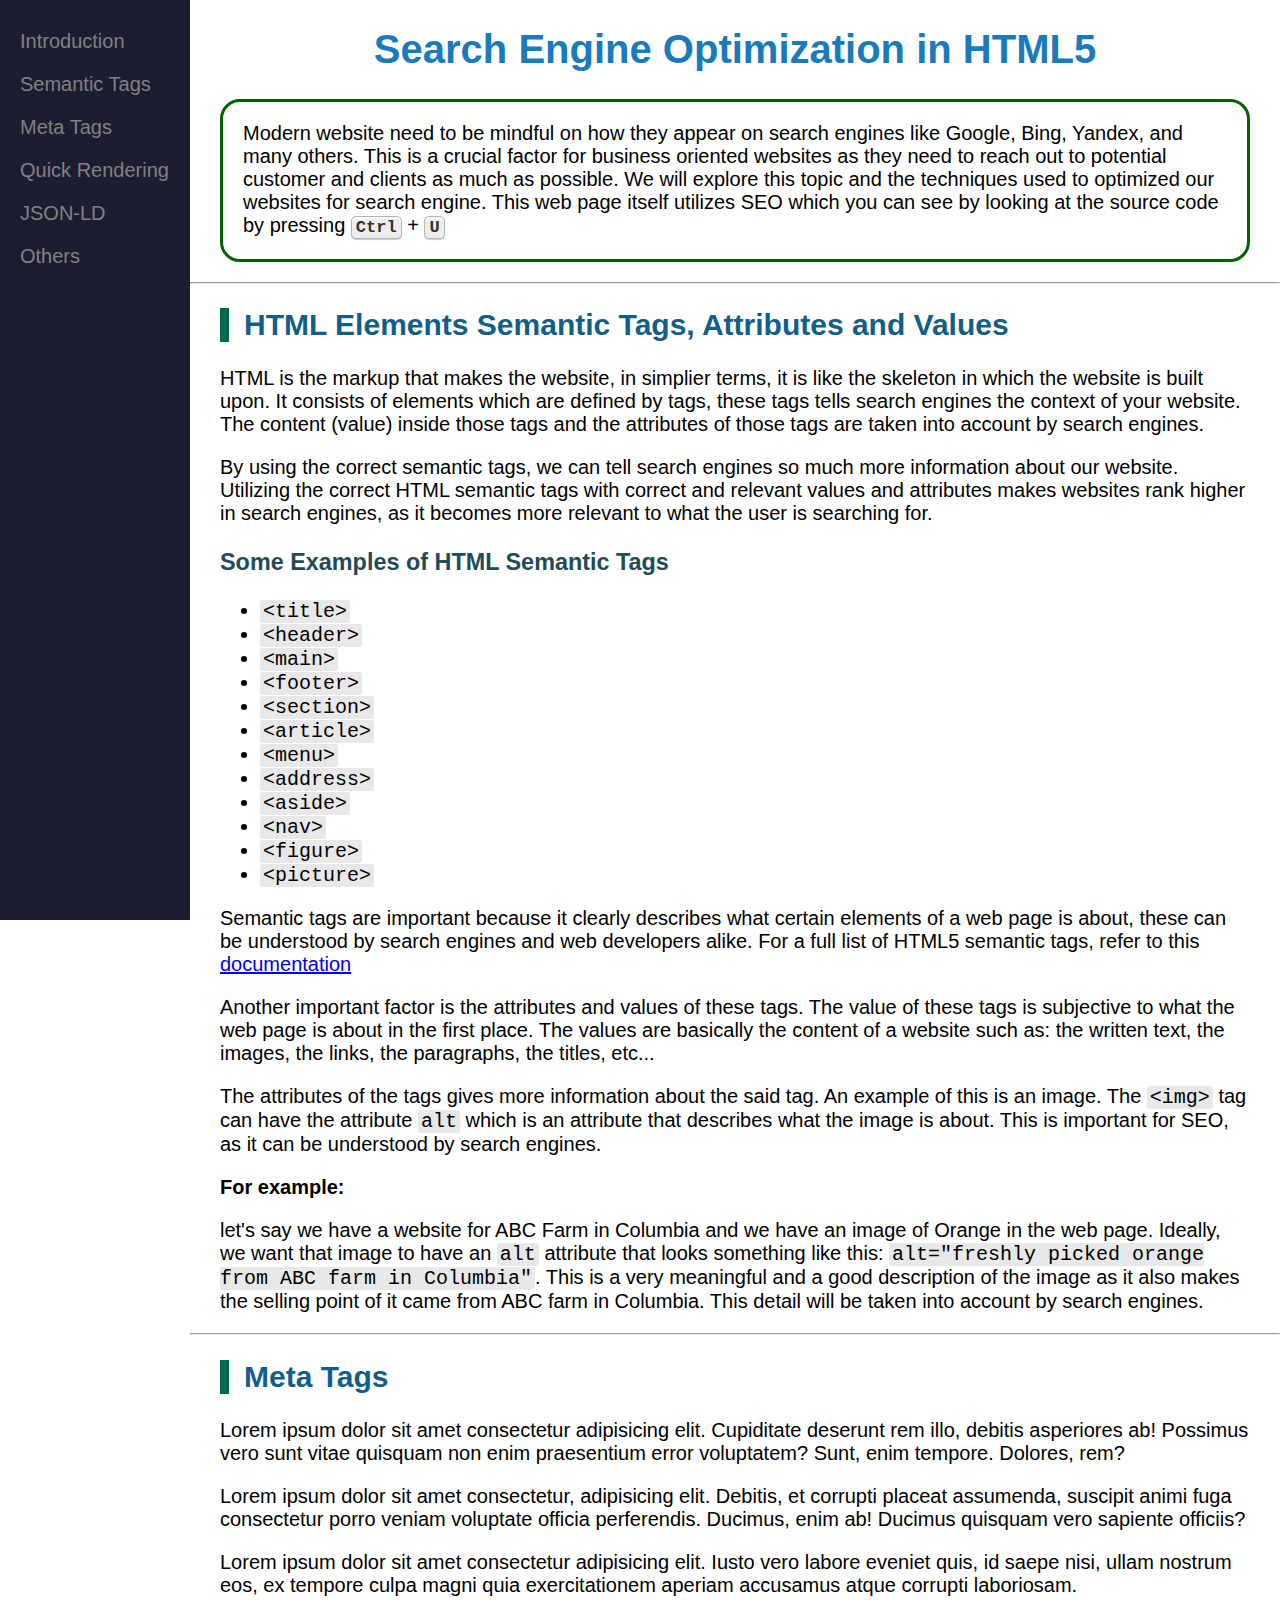
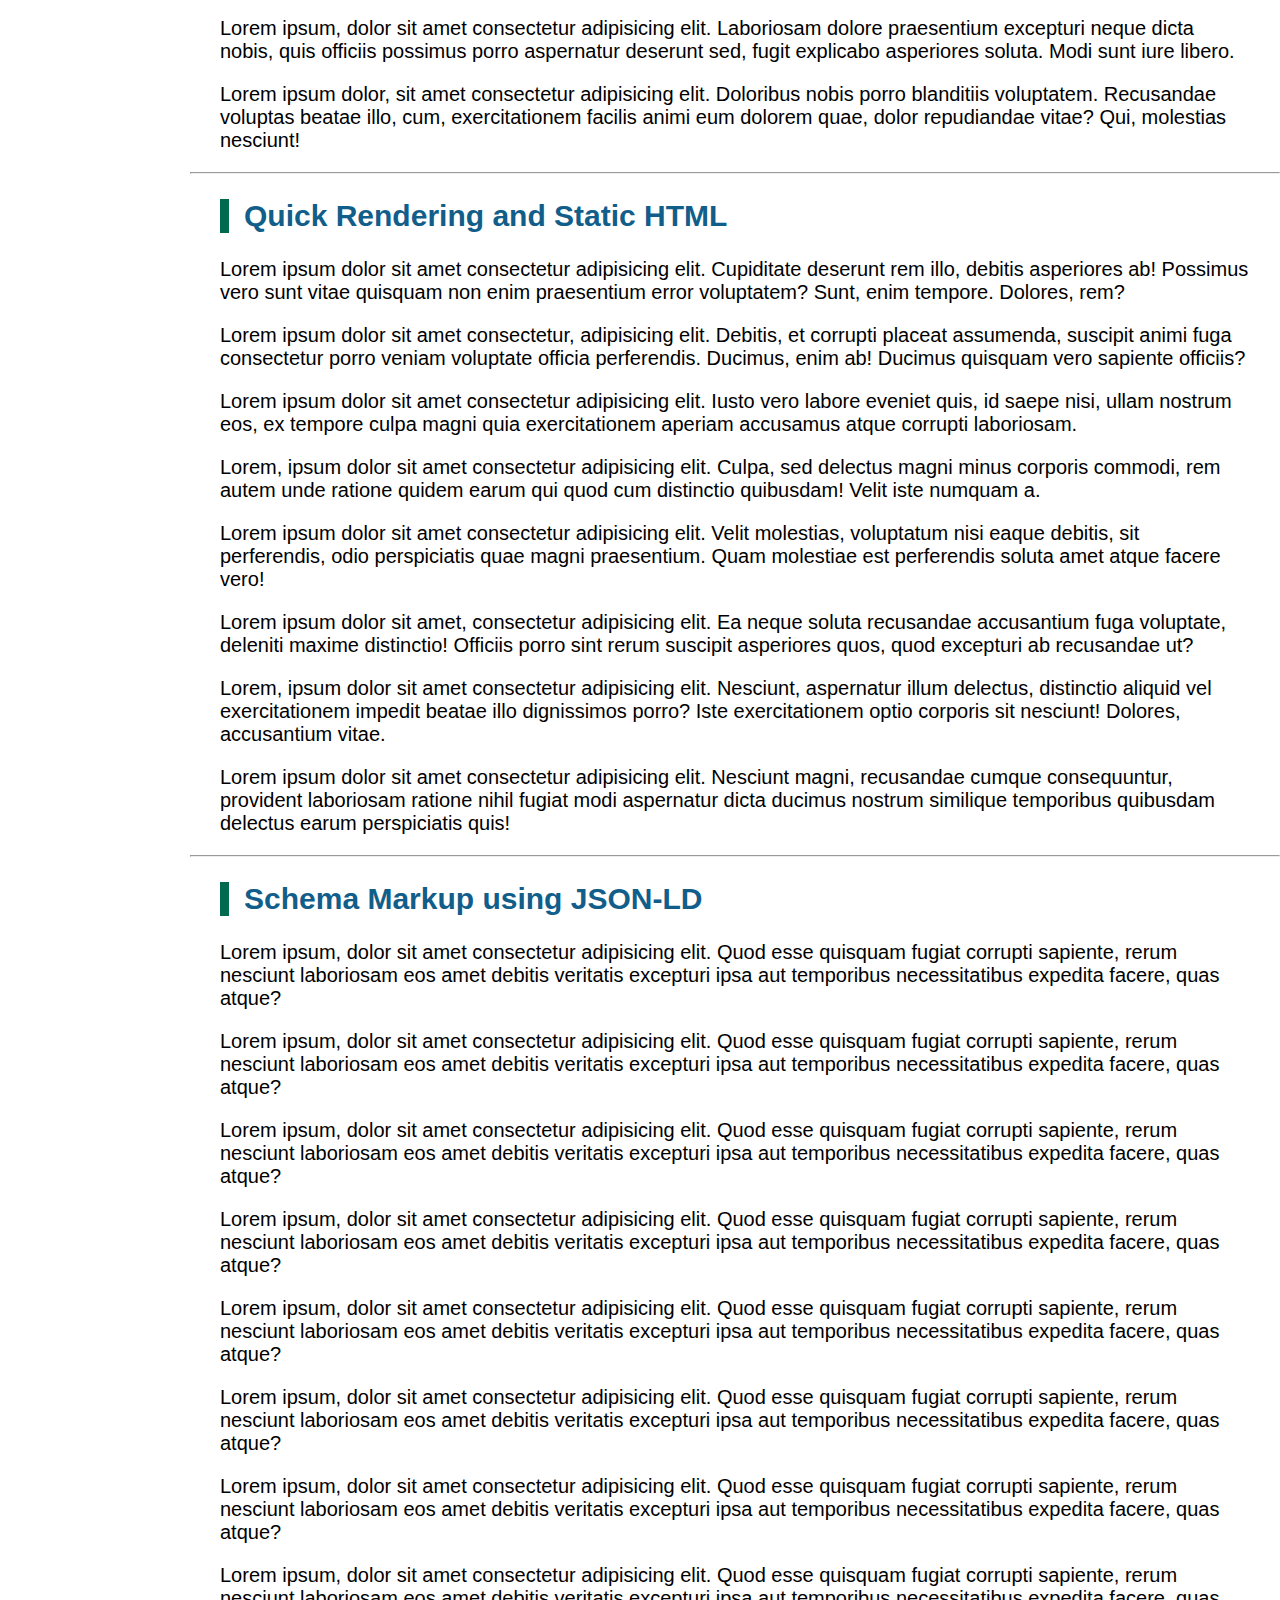
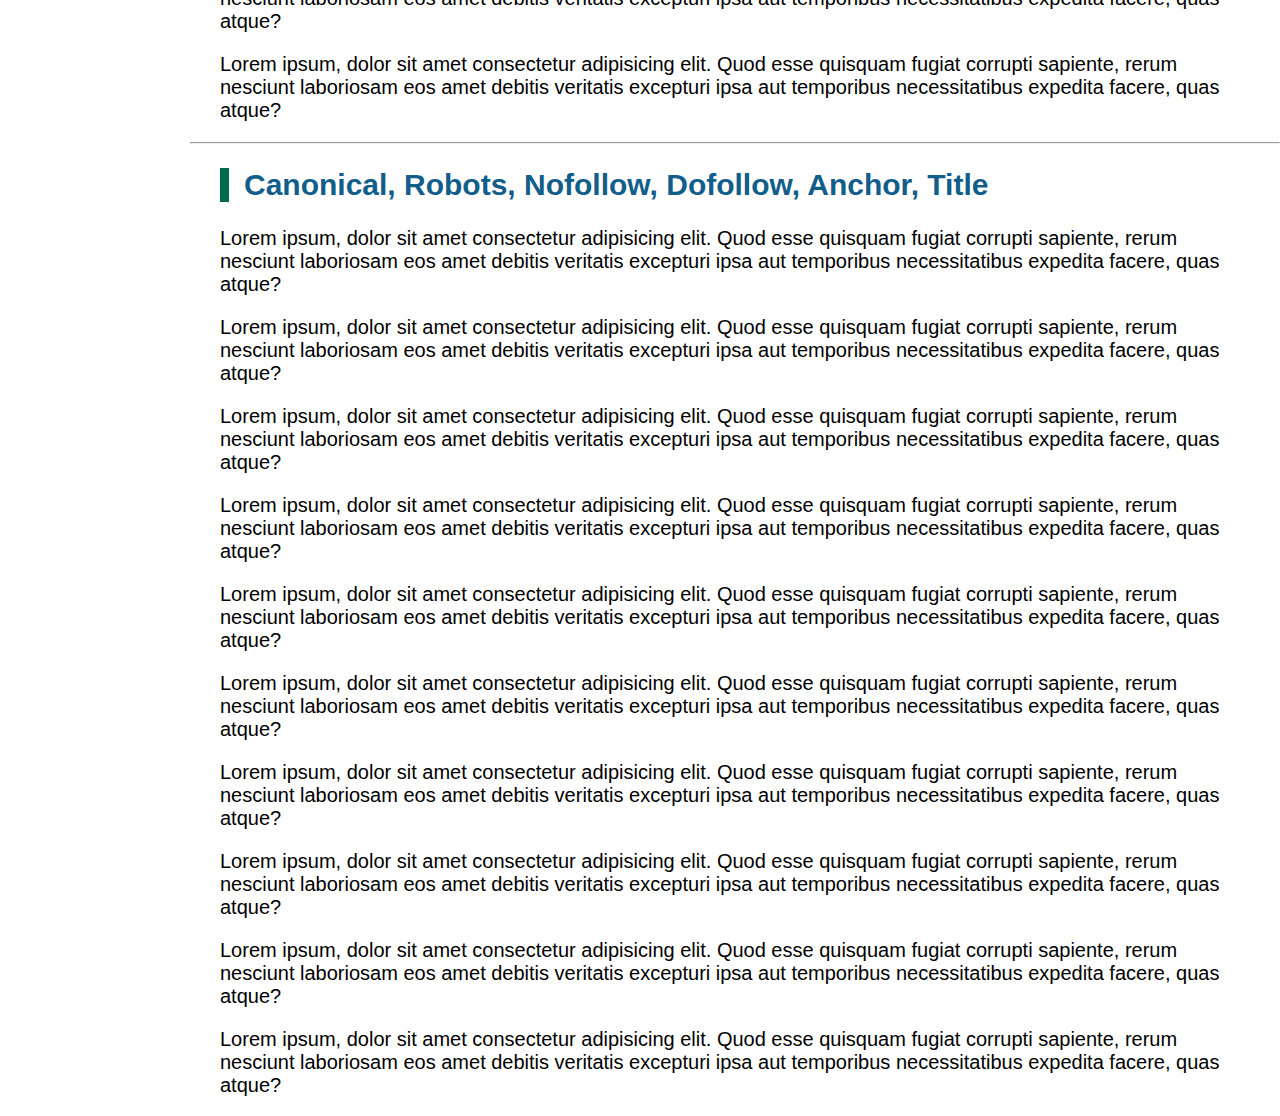
<file: index.html>
<!DOCTYPE html>
<html lang="en">
<head>
	<meta charset="UTF-8">
	<meta http-equiv="X-UA-Compatible" content="IE=edge">
	<meta name="viewport" content="width=device-width, initial-scale=1.0">
	<meta name="keywords" content="HTML5, Semantics, SEO, Search Engine Optimization">
	<meta name="author" content="Jose Leandrino Anajao">
	<meta name="title" content="Search Engine Optimization in HTML 5">
	<meta name="description" content="Learn how to optimized your websites for higher ranking in search engines like google, bing, yandex, and more">
	<meta property="og:type" content="article">
	<meta property="og:url" content="https://liyannguyen.github.io/HTML5-SEO-Article">
	<meta property="og:title" content="Search Engine Optimization in HTML 5">
	<meta property="og:description" content="Learn how to optimized your websites for higher ranking in search engines like google, bing, yandex, and more">
	<meta property="og:image" content="https://liyannguyen.github.io/HTML5-SEO-Article/meta-image.jpg">
	<meta name="twitter:card" content="summary_large_image">
	<meta property="twitter:domain" content="liyannguyen.github.io">
	<meta property="twitter:url" content="https://liyannguyen.github.io/HTML5-SEO-Article/">
	<meta name="twitter:title" content="Search Engine Optimization in HTML 5">
	<meta name="twitter:description" content="Learn how to optimized your websites for higher ranking in search engines like google, bing, yandex, and more">
	<meta name="twitter:image" content="https://liyannguyen.github.io/HTML5-SEO-Article/meta-image.jpg">
	<link rel="canonical" href="https://liyannguyen.github.io/HTML5-SEO-Article">
	<link rel="stylesheet" href="index.css">
	<title>Search Engine Optimization in HTML5</title>
</head>
<body>
	<aside class="sidenav">
		<a href="#Intro">Introduction</a>
		<a href="#Semantic">Semantic Tags</a>
		<a href="#Meta">Meta Tags</a>
		<a href="#Rendering">Quick Rendering</a>
		<a href="#JSON-LD">JSON-LD</a>
		<a href="#Others">Others</a>
	</aside>
	<main>
		<header id="Intro">
			<h1>Search Engine Optimization in HTML5</h1>
			<section>
				<p style="border-radius: 1em; border-style: solid; padding: 1em; border-color: darkgreen;">Modern website need to be mindful on how they appear on search engines like Google, Bing, Yandex, and many others. This is a crucial factor for business oriented websites as they need to reach out to potential customer and clients as much as possible. We will explore this topic and the techniques used to optimized our websites for search engine. This web page itself utilizes SEO which you can see by looking at the source code by pressing <kbd>Ctrl</kbd> +
				<kbd>U</kbd></p>
			</section>
		</header>
		<hr>
		<section id="Semantic">
			<h2>HTML Elements Semantic Tags, Attributes and Values</h2>
			<p>HTML is the markup that makes the website, in simplier terms, it is like the skeleton in which the website is built upon. It consists of elements which are defined by tags, these tags tells search engines the context of your website. The content (value) inside those tags and the attributes of those tags are taken into account by search engines.</p>
			<p>By using the correct semantic tags, we can tell search engines so much more information about our website. Utilizing the correct HTML semantic tags with correct and relevant values and attributes makes websites rank higher in search engines, as it becomes more relevant to what the user is searching for.</p>
			<h3>Some Examples of HTML Semantic Tags</h3>
			<ul>
				<li><code>&lt;title&gt;</code></li>
				<li><code>&lt;header&gt;</code></li>
				<li><code>&lt;main&gt;</code></li>
				<li><code>&lt;footer&gt;</code></li>
				<li><code>&lt;section&gt;</code></li>
				<li><code>&lt;article&gt;</code></li>
				<li><code>&lt;menu&gt;</code></li>
				<li><code>&lt;address&gt;</code></li>
				<li><code>&lt;aside&gt;</code></li>
				<li><code>&lt;nav&gt;</code></li>
				<li><code>&lt;figure&gt;</code></li>
				<li><code>&lt;picture&gt;</code></li>
			</ul>
			<p>Semantic tags are important because it clearly describes what certain elements of a web page is about, these can be understood by search engines and web developers alike. For a full list of HTML5 semantic tags, refer to this <a href="https://developer.mozilla.org/en-US/docs/Web/HTML/Element" target="_blank">documentation</a></p>
			<p>Another important factor is the attributes and values of these tags. The value of these tags is subjective to what the web page is about in the first place. The values are basically the content of a website such as: the written text, the images, the links, the paragraphs, the titles, etc...</p>
			<p>The attributes of the tags gives more information about the said tag. An example of this is an image. The <code>&lt;img&gt;</code> tag can have the attribute <code>alt</code> which is an attribute that describes what the image is about. This is important for SEO, as it can be understood by search engines.</p>
			<b>For example:</b>
			<p>let's say we have a website for ABC Farm in Columbia and we have an image of Orange in the web page. Ideally, we want that image to have an <code>alt</code> attribute that looks something like this: <code>alt="freshly picked orange from ABC farm in Columbia"</code>. This is a very meaningful and a good description of the image as it also makes the selling point of it came from ABC farm in Columbia. This detail will be taken into account by search engines.</p>
		</section>
		<hr>
		<section id="Meta">
			<h2>Meta Tags</h2>
			<p>Lorem ipsum dolor sit amet consectetur adipisicing elit. Cupiditate deserunt rem illo, debitis asperiores ab! Possimus vero sunt vitae quisquam non enim praesentium error voluptatem? Sunt, enim tempore. Dolores, rem?</p>
			<p>Lorem ipsum dolor sit amet consectetur, adipisicing elit. Debitis, et corrupti placeat assumenda, suscipit animi fuga consectetur porro veniam voluptate officia perferendis. Ducimus, enim ab! Ducimus quisquam vero sapiente officiis?</p>
			<p>Lorem ipsum dolor sit amet consectetur adipisicing elit. Iusto vero labore eveniet quis, id saepe nisi, ullam nostrum eos, ex tempore culpa magni quia exercitationem aperiam accusamus atque corrupti laboriosam.</p>
			<p>Lorem ipsum, dolor sit amet consectetur adipisicing elit. Laboriosam dolore praesentium excepturi neque dicta nobis, quis officiis possimus porro aspernatur deserunt sed, fugit explicabo asperiores soluta. Modi sunt iure libero.</p>
			<p>Lorem ipsum dolor, sit amet consectetur adipisicing elit. Doloribus nobis porro blanditiis voluptatem. Recusandae voluptas beatae illo, cum, exercitationem facilis animi eum dolorem quae, dolor repudiandae vitae? Qui, molestias nesciunt!</p>
		</section>
		<hr>
		<section id="Rendering">
			<h2>Quick Rendering and Static HTML</h2>
			<p>Lorem ipsum dolor sit amet consectetur adipisicing elit. Cupiditate deserunt rem illo, debitis asperiores ab! Possimus vero sunt vitae quisquam non enim praesentium error voluptatem? Sunt, enim tempore. Dolores, rem?</p>
			<p>Lorem ipsum dolor sit amet consectetur, adipisicing elit. Debitis, et corrupti placeat assumenda, suscipit animi fuga consectetur porro veniam voluptate officia perferendis. Ducimus, enim ab! Ducimus quisquam vero sapiente officiis?</p>
			<p>Lorem ipsum dolor sit amet consectetur adipisicing elit. Iusto vero labore eveniet quis, id saepe nisi, ullam nostrum eos, ex tempore culpa magni quia exercitationem aperiam accusamus atque corrupti laboriosam.</p>
			<p>Lorem, ipsum dolor sit amet consectetur adipisicing elit. Culpa, sed delectus magni minus corporis commodi, rem autem unde ratione quidem earum qui quod cum distinctio quibusdam! Velit iste numquam a.</p>
			<p>Lorem ipsum dolor sit amet consectetur adipisicing elit. Velit molestias, voluptatum nisi eaque debitis, sit perferendis, odio perspiciatis quae magni praesentium. Quam molestiae est perferendis soluta amet atque facere vero!</p>
			<p>Lorem ipsum dolor sit amet, consectetur adipisicing elit. Ea neque soluta recusandae accusantium fuga voluptate, deleniti maxime distinctio! Officiis porro sint rerum suscipit asperiores quos, quod excepturi ab recusandae ut?</p>
			<p>Lorem, ipsum dolor sit amet consectetur adipisicing elit. Nesciunt, aspernatur illum delectus, distinctio aliquid vel exercitationem impedit beatae illo dignissimos porro? Iste exercitationem optio corporis sit nesciunt! Dolores, accusantium vitae.</p>
			<p>Lorem ipsum dolor sit amet consectetur adipisicing elit. Nesciunt magni, recusandae cumque consequuntur, provident laboriosam ratione nihil fugiat modi aspernatur dicta ducimus nostrum similique temporibus quibusdam delectus earum perspiciatis quis!</p>
		</section>
		<hr>
		<section id="JSON-LD">
			<h2>Schema Markup using JSON-LD</h2>
			<p>Lorem ipsum, dolor sit amet consectetur adipisicing elit. Quod esse quisquam fugiat corrupti sapiente, rerum nesciunt laboriosam eos amet debitis veritatis excepturi ipsa aut temporibus necessitatibus expedita facere, quas atque?</p>
			<p>Lorem ipsum, dolor sit amet consectetur adipisicing elit. Quod esse quisquam fugiat corrupti sapiente, rerum nesciunt laboriosam eos amet debitis veritatis excepturi ipsa aut temporibus necessitatibus expedita facere, quas atque?</p>
			<p>Lorem ipsum, dolor sit amet consectetur adipisicing elit. Quod esse quisquam fugiat corrupti sapiente, rerum nesciunt laboriosam eos amet debitis veritatis excepturi ipsa aut temporibus necessitatibus expedita facere, quas atque?</p>
			<p>Lorem ipsum, dolor sit amet consectetur adipisicing elit. Quod esse quisquam fugiat corrupti sapiente, rerum nesciunt laboriosam eos amet debitis veritatis excepturi ipsa aut temporibus necessitatibus expedita facere, quas atque?</p>
			<p>Lorem ipsum, dolor sit amet consectetur adipisicing elit. Quod esse quisquam fugiat corrupti sapiente, rerum nesciunt laboriosam eos amet debitis veritatis excepturi ipsa aut temporibus necessitatibus expedita facere, quas atque?</p>
			<p>Lorem ipsum, dolor sit amet consectetur adipisicing elit. Quod esse quisquam fugiat corrupti sapiente, rerum nesciunt laboriosam eos amet debitis veritatis excepturi ipsa aut temporibus necessitatibus expedita facere, quas atque?</p>
			<p>Lorem ipsum, dolor sit amet consectetur adipisicing elit. Quod esse quisquam fugiat corrupti sapiente, rerum nesciunt laboriosam eos amet debitis veritatis excepturi ipsa aut temporibus necessitatibus expedita facere, quas atque?</p>
			<p>Lorem ipsum, dolor sit amet consectetur adipisicing elit. Quod esse quisquam fugiat corrupti sapiente, rerum nesciunt laboriosam eos amet debitis veritatis excepturi ipsa aut temporibus necessitatibus expedita facere, quas atque?</p>
			<p>Lorem ipsum, dolor sit amet consectetur adipisicing elit. Quod esse quisquam fugiat corrupti sapiente, rerum nesciunt laboriosam eos amet debitis veritatis excepturi ipsa aut temporibus necessitatibus expedita facere, quas atque?</p>
		</section>
		<hr>
		<section id="Others">
			<h2>Canonical, Robots, Nofollow, Dofollow, Anchor, Title</h2>
			<p>Lorem ipsum, dolor sit amet consectetur adipisicing elit. Quod esse quisquam fugiat corrupti sapiente, rerum nesciunt laboriosam eos amet debitis veritatis excepturi ipsa aut temporibus necessitatibus expedita facere, quas atque?</p>
			<p>Lorem ipsum, dolor sit amet consectetur adipisicing elit. Quod esse quisquam fugiat corrupti sapiente, rerum nesciunt laboriosam eos amet debitis veritatis excepturi ipsa aut temporibus necessitatibus expedita facere, quas atque?</p>
			<p>Lorem ipsum, dolor sit amet consectetur adipisicing elit. Quod esse quisquam fugiat corrupti sapiente, rerum nesciunt laboriosam eos amet debitis veritatis excepturi ipsa aut temporibus necessitatibus expedita facere, quas atque?</p>
			<p>Lorem ipsum, dolor sit amet consectetur adipisicing elit. Quod esse quisquam fugiat corrupti sapiente, rerum nesciunt laboriosam eos amet debitis veritatis excepturi ipsa aut temporibus necessitatibus expedita facere, quas atque?</p>
			<p>Lorem ipsum, dolor sit amet consectetur adipisicing elit. Quod esse quisquam fugiat corrupti sapiente, rerum nesciunt laboriosam eos amet debitis veritatis excepturi ipsa aut temporibus necessitatibus expedita facere, quas atque?</p>
			<p>Lorem ipsum, dolor sit amet consectetur adipisicing elit. Quod esse quisquam fugiat corrupti sapiente, rerum nesciunt laboriosam eos amet debitis veritatis excepturi ipsa aut temporibus necessitatibus expedita facere, quas atque?</p>
			<p>Lorem ipsum, dolor sit amet consectetur adipisicing elit. Quod esse quisquam fugiat corrupti sapiente, rerum nesciunt laboriosam eos amet debitis veritatis excepturi ipsa aut temporibus necessitatibus expedita facere, quas atque?</p>
			<p>Lorem ipsum, dolor sit amet consectetur adipisicing elit. Quod esse quisquam fugiat corrupti sapiente, rerum nesciunt laboriosam eos amet debitis veritatis excepturi ipsa aut temporibus necessitatibus expedita facere, quas atque?</p>
			<p>Lorem ipsum, dolor sit amet consectetur adipisicing elit. Quod esse quisquam fugiat corrupti sapiente, rerum nesciunt laboriosam eos amet debitis veritatis excepturi ipsa aut temporibus necessitatibus expedita facere, quas atque?</p>
			<p>Lorem ipsum, dolor sit amet consectetur adipisicing elit. Quod esse quisquam fugiat corrupti sapiente, rerum nesciunt laboriosam eos amet debitis veritatis excepturi ipsa aut temporibus necessitatibus expedita facere, quas atque?</p>
		</section>
	</main>
</body>
</html>
</file>
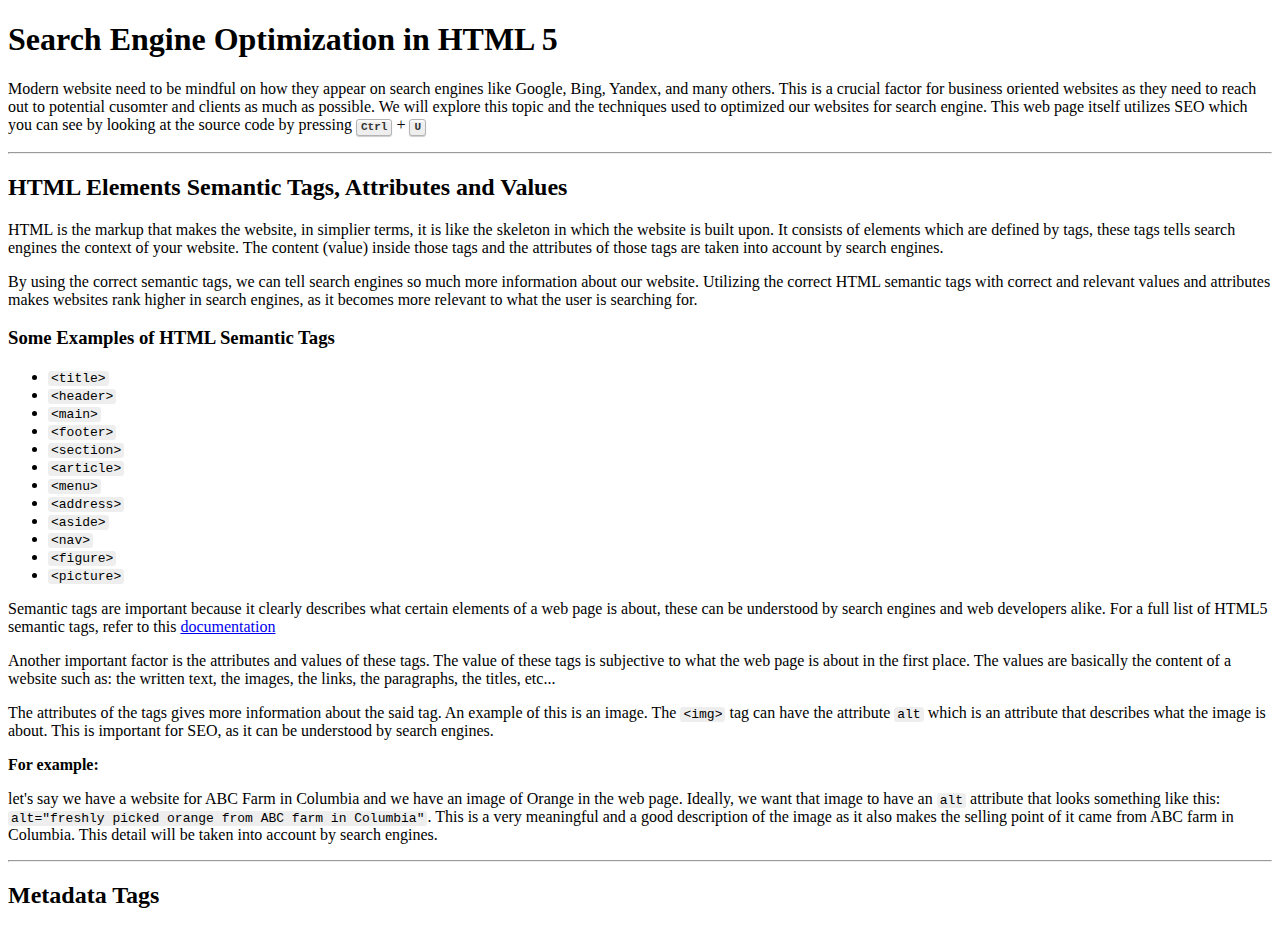
<file: SEO-page.html>
<!DOCTYPE html>
<html lang="en">
<head>
	<meta charset="UTF-8">
	<meta http-equiv="X-UA-Compatible" content="IE=edge">
	<meta name="viewport" content="width=device-width, initial-scale=1.0">
	<meta name="keywords" content="HTML5, Semantics, SEO, Search Engine Optimization">
	<meta name="author" content="Jose Leandrino Anajao">
	<meta name="title" content="Search Engine Optimization in HTML 5">
	<meta name="description" content="Learn how to optimized your websites for higher ranking in search engines like google, bing, yandex, and more">
	<meta property="og:type" content="article">
	<meta property="og:url" content="https://YourMainLink.com">
	<meta property="og:title" content="Search Engine Optimization in HTML 5">
	<meta property="og:description" content="Learn how to optimized your websites for higher ranking in search engines like google, bing, yandex, and more">
	<meta property="og:image" content="something.jpg">
	<link rel="canonical" href="https://YourMainLink.com">	
	<title>Search Engine Optimization in HTML 5</title>
</head>

<style>
	code {
		background-color: #eee;
		border-radius: 3px;
		padding: 0 3px;
	}

	kbd {
		background-color: #eee;
		border-radius: 3px;
		border: 1px solid #b4b4b4;
		box-shadow: 0 1px 1px rgba(0, 0, 0, .2), 0 2px 0 0 rgba(255, 255, 255, .7) inset;
		color: #333;
		display: inline-block;
		font-size: .85em;
		font-weight: 700;
		line-height: 1;
		padding: 2px 4px;
		white-space: nowrap;
	 }

</style>
<body>
	<main>
		<header>
			<h1>Search Engine Optimization in HTML 5</h1>
			<p>Modern website need to be mindful on how they appear on search engines like Google, Bing, Yandex, and many others. This is a crucial factor for business oriented websites as they need to reach out to potential cusomter and clients as much as possible. We will explore this topic and the techniques used to optimized our websites for search engine. This web page itself utilizes SEO which you can see by looking at the source code by pressing <kbd>Ctrl</kbd> + <kbd>U</kbd></p>
		</header>
		<hr>
		<section>
			<h2>HTML Elements Semantic Tags, Attributes and Values</h2>
			<p>HTML is the markup that makes the website, in simplier terms, it is like the skeleton in which the website is built upon. It consists of elements which are defined by tags, these tags tells search engines the context of your website. The content (value) inside those tags and the attributes of those tags are taken into account by search engines.</p>
			<p>By using the correct semantic tags, we can tell search engines so much more information about our website. Utilizing the correct HTML semantic tags with correct and relevant values and attributes makes websites rank higher in search engines, as it becomes more relevant to what the user is searching for.</p>
			<h3>Some Examples of HTML Semantic Tags</h3>
			<ul>
				<li><code>&lt;title&gt;</code></li>
				<li><code>&lt;header&gt;</code></li>
				<li><code>&lt;main&gt;</code></li>
				<li><code>&lt;footer&gt;</code></li>
				<li><code>&lt;section&gt;</code></li>
				<li><code>&lt;article&gt;</code></li>
				<li><code>&lt;menu&gt;</code></li>
				<li><code>&lt;address&gt;</code></li>
				<li><code>&lt;aside&gt;</code></li>
				<li><code>&lt;nav&gt;</code></li>
				<li><code>&lt;figure&gt;</code></li>
				<li><code>&lt;picture&gt;</code></li>
			</ul>
			<p>Semantic tags are important because it clearly describes what certain elements of a web page is about, these can be understood by search engines and web developers alike. For a full list of HTML5 semantic tags, refer to this <a href="https://developer.mozilla.org/en-US/docs/Web/HTML/Element" target="_blank">documentation</a></p>
			<p>Another important factor is the attributes and values of these tags. The value of these tags is subjective to what the web page is about in the first place. The values are basically the content of a website such as: the written text, the images, the links, the paragraphs, the titles, etc...</p>
			<p>The attributes of the tags gives more information about the said tag. An example of this is an image. The <code>&lt;img&gt;</code> tag can have the attribute <code>alt</code> which is an attribute that describes what the image is about. This is important for SEO, as it can be understood by search engines.</p>
			<b>For example:</b>
			<p>let's say we have a website for ABC Farm in Columbia and we have an image of Orange in the web page. Ideally, we want that image to have an <code>alt</code> attribute that looks something like this: <code>alt="freshly picked orange from ABC farm in Columbia"</code>. This is a very meaningful and a good description of the image as it also makes the selling point of it came from ABC farm in Columbia. This detail will be taken into account by search engines.</p>
		</section>
		<hr>
		<section>
			<h2>Metadata Tags</h2>
		</section>
	</main>
	<footer>

	</footer>
</body>
</html>
</file>
<file: index.css>
:root {
	font-size: 20px;
	font-family: -apple-system, BlinkMacSystemFont, 'Segoe UI', Roboto, Oxygen, Ubuntu, Cantarell, 'Open Sans', 'Helvetica Neue', sans-serif;
	scroll-behavior: smooth;
}

body{
	margin: 0;
}

h1 {
	text-align: center; 
	color: #197BBD;
}

h2 {
	border-left: #006a4e solid .3em;
	padding-left: .5em;
	color: #125E8A;
}

h3 {
	color: #204B57;
}

section {
	padding-left: 1.5em; 
	padding-right: 1.5em;
}

code {
	background-color: #e8e8e8;
	border-radius: 3px;
	padding: 0 3px;
}

kbd {
	background-color: #eee;
	border-radius: .3em;
	border: .1em solid #b4b4b4;
	box-shadow: 0 1px 1px rgba(0, 0, 0, .2), 0 2px 0 0 rgba(255, 255, 255, .7) inset;
	color: #333;
	display: inline-block;
	font-size: .85em;
	font-weight: 700;
	line-height: 1;
	padding: 2px 4px;
	white-space: nowrap;
}

/* remove side navigation by default (on smaller screen) */
aside {
	display: none;
}

/* only show side navigation on non-mobile phones */
@media only screen and (min-width: 768px) {
	main {
		margin-left: 9.5em;
	}

	aside {
		display: block;
		height: 100%;
		width: 9.5em;
		position: fixed;
		z-index: 1;
		top: 0;
		left: 0;
		background-color: #1d1d31;
		overflow-x: hidden;
		padding-top: 1em;
	}

	aside > a {
	padding: .5em 1em;
	text-decoration: none;
	color: #818181;
	display: block;
	position: relative;
	}

	aside > a:hover,
	aside > .active {
		color: #f1f1f1;
		border-left: #006a4e solid .3em;
		padding-left: .7em;
	}

	aside a::after {
		content: '';
		position: absolute;
		bottom: 0;
		left: 0;
		margin-left: .7em;
		margin-right: .7em;
		width: 7.5em;
		height: 0.1em;
		background-color: #006a4e;
		opacity: 0;
		transition: opacity 300ms, transform 300ms;
		transform: translate3d(-100%, 0, 0);
	}

	aside > a:hover::after,
	aside > .active::after {
		opacity: 1;
		transform: translate3d(0, 0, 0);
	}
}
</file>
